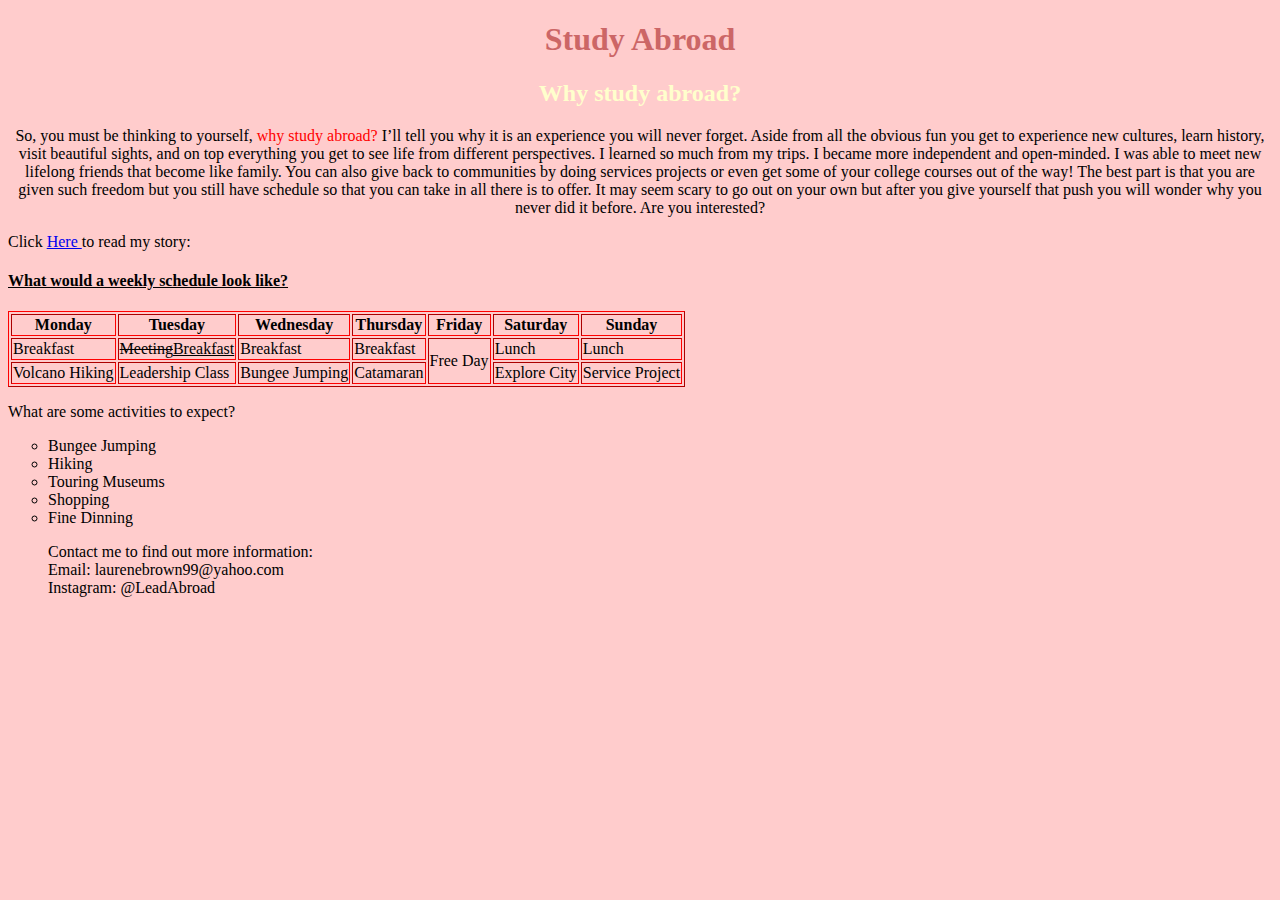
<file: index.html>
<!DOCTYPE HTML PUBLIC "-//W3C//DTD HTML 4.01//EN"
"http://www.w3.org/TR/html4/strict.dtd">
<HTML>
	<HEAD>
		<META http-equiv="Content-Type" content="text/html; charset=utf-8">
		<TITLE>CSCI 1100 Final Project</TITLE>
	<link rel="stylesheet" href="style.css">
	</HEAD>
	<BODY>
		<div style="text-align:center">
			<H1>Study Abroad</h1>
			<H2>Why study abroad?</h2>
			
			<p>So, you must be thinking to yourself, <span style="color:red;fount-weight:bold">why study abroad?</span> I’ll tell
			you why it is an experience you will never forget.  Aside from all the
			obvious fun you get to experience new cultures, learn history, visit 
			beautiful sights, and on top everything you get to see life from different
			perspectives.  I learned so much from my trips.  I became more independent 
			and open-minded.  I was able to meet new lifelong friends that become like 
			family.  You can also give back to communities by doing services projects 
			or even get some of your college courses out of the way!  The best part is 
			that you are given such freedom but you still have schedule so that you 
			can take in all there is to offer.  It may seem scary to go out on your own
			but after you give yourself that push you will wonder why you never did it 
			before. Are you interested?
			</p>
		</div>
		
		<P>Click <a href="here.html"> Here </a> to read my story:</P>
		
		<h4 class="special_underline">What would a weekly schedule look like?</h4>
		
		<table border=1>
			<tr>
				 <th>Monday</th><th>Tuesday</th><th>Wednesday</th>
				 <th>Thursday</th><th>Friday</th><th>Saturday</th><th>Sunday</th>
			</tr>
			<tr>
				 <td>Breakfast</td><td><del>Meeting</del><ins>Breakfast</ins></td><td>Breakfast</td><td>Breakfast</td>
				 <td rowspan=2>Free Day</td><td>Lunch</td><td>Lunch</td>
			</tr>
			<tr>
				 <td>Volcano Hiking</td><td>Leadership Class</td><td>Bungee Jumping</td>
				 <td>Catamaran</td><td>Explore City</td><td>Service Project</td>
			</tr>
		</table>
		<P>What are some activities to expect?</p>
		<ul class="a">
		<li>Bungee Jumping</li>
		<li>Hiking</li>
		<li>Touring Museums</li>
		<li>Shopping</li>
		<li>Fine Dinning</li>
		<p>Contact me to find out more information:<br>Email: laurenebrown99@yahoo.com<br>Instagram: @LeadAbroad
	</BODY>
</HTML>
</file>
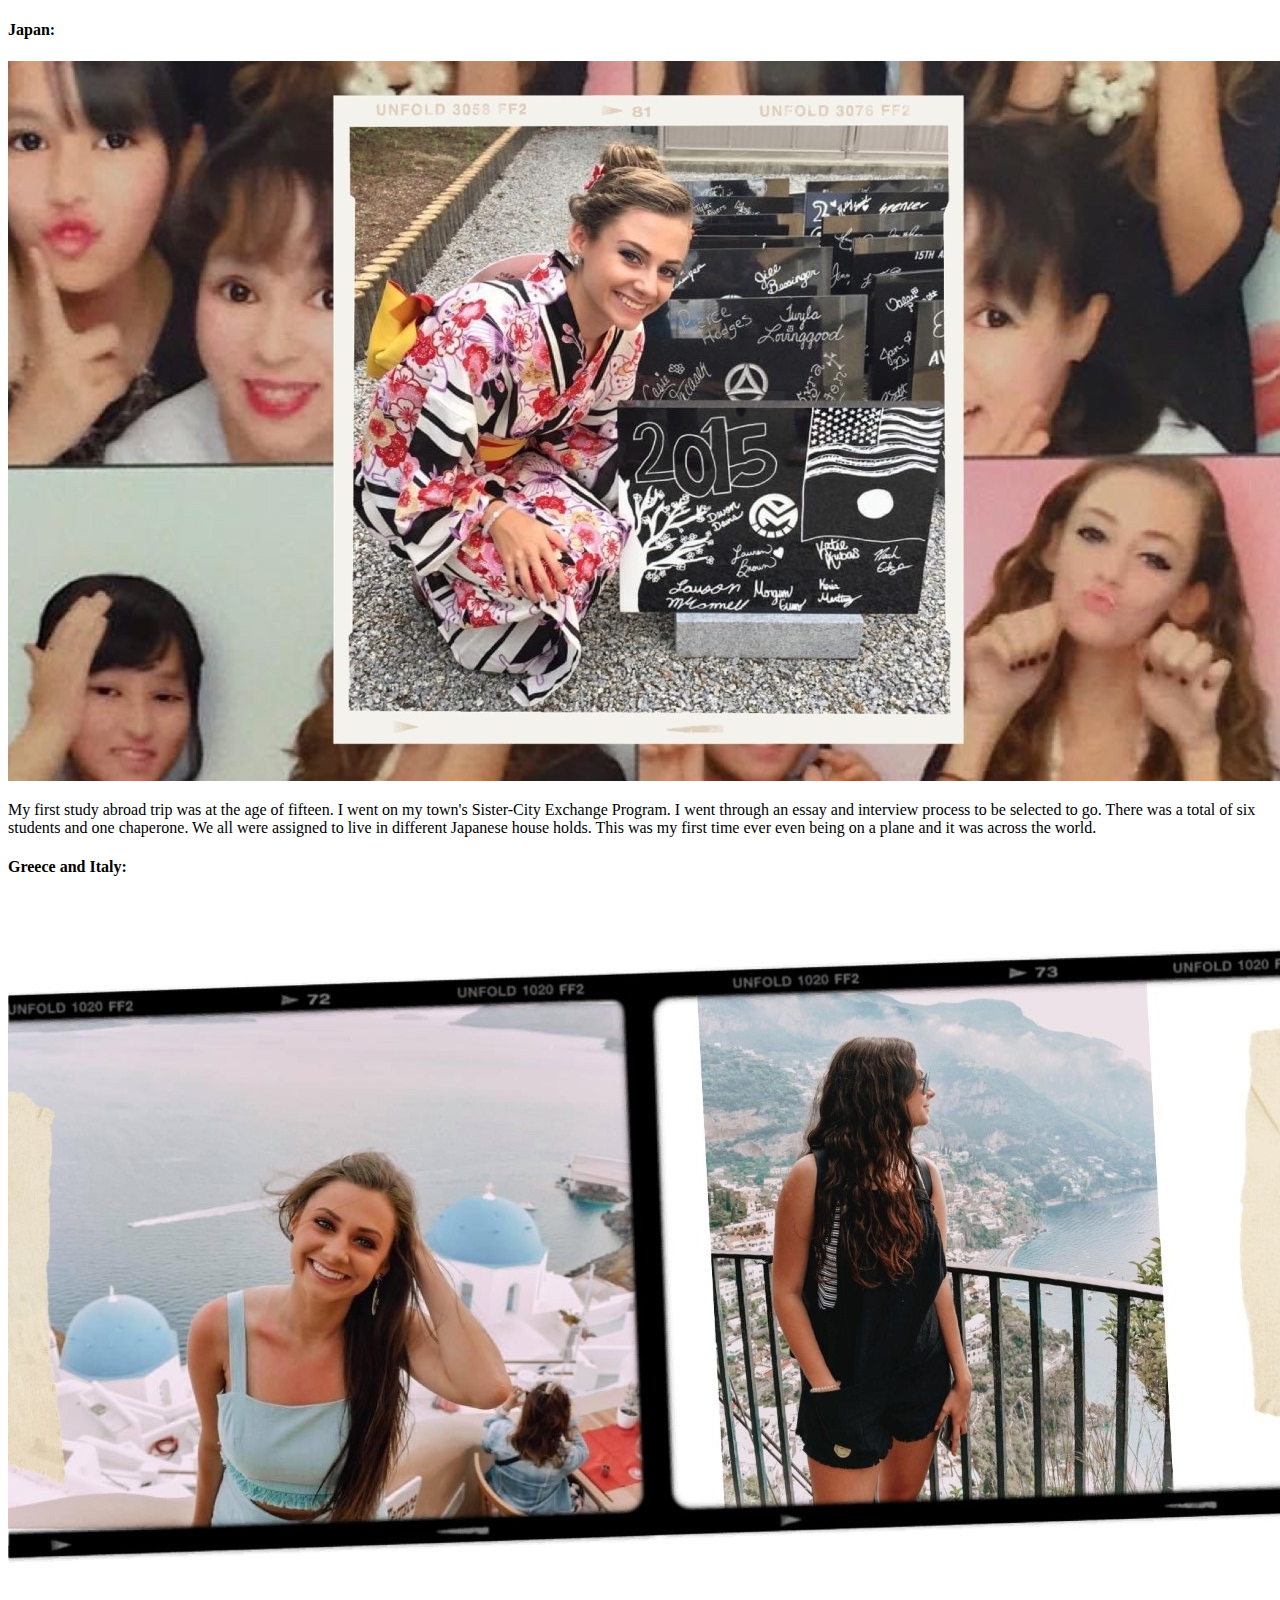
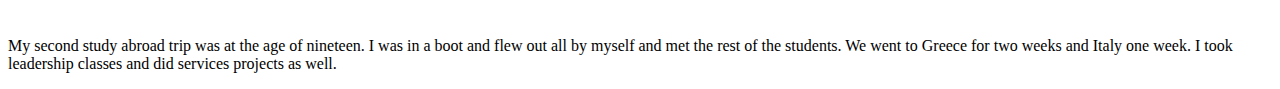
<file: here.html>
<!DOCTYPE HTML PUBLIC "-//W3C//DTD HTML 4.01//EN"
"http://www.w3.org/TR/html4/strict.dtd">
<HTML>
	<HEAD>
	<META http-equiv="Content-Type" content="text/html; charset=utf-8">
	<TITLE>CSCI 1100 Final Project</TITLE>
</HEAD>
<BODY>
	<div style="text-align:left">
	<H4><b>Japan:</b></h4>
	<div style="text-align:center">
	<img src= "Japan1.jpg">
	</div>
	<p>My first study abroad trip was at the age of fifteen. I went on my town's Sister-City Exchange Program.
	I went through an essay and interview process to be selected to go.  There was a total of six students and 
	one chaperone. We all were assigned to live in different Japanese house holds.  This was my first time 
	ever even being on a plane and it was across the world. </p>
	<h4><b>Greece and Italy:</b></h4>
	<div style="text-align:center">
	<img src= "Greece_Italy1.jpg">
	</div>
	<p>My second study abroad trip was at the age of nineteen.  I was in a boot and flew out all by myself and met 
	the rest of the students.  We went to Greece for two weeks and Italy one week. I took leadership classes and did 
	services projects as well.</p>
	</div>
</body>
</file>
<file: style.css>
BODY {background-color:#FFCCCC}
H1 {color:#CC6666}
H2 {color:#FFFFCC}
table{border-color:red}
.special_underline{text-decoration: underline}
ul.a {list-style-type: circle;
</file>
